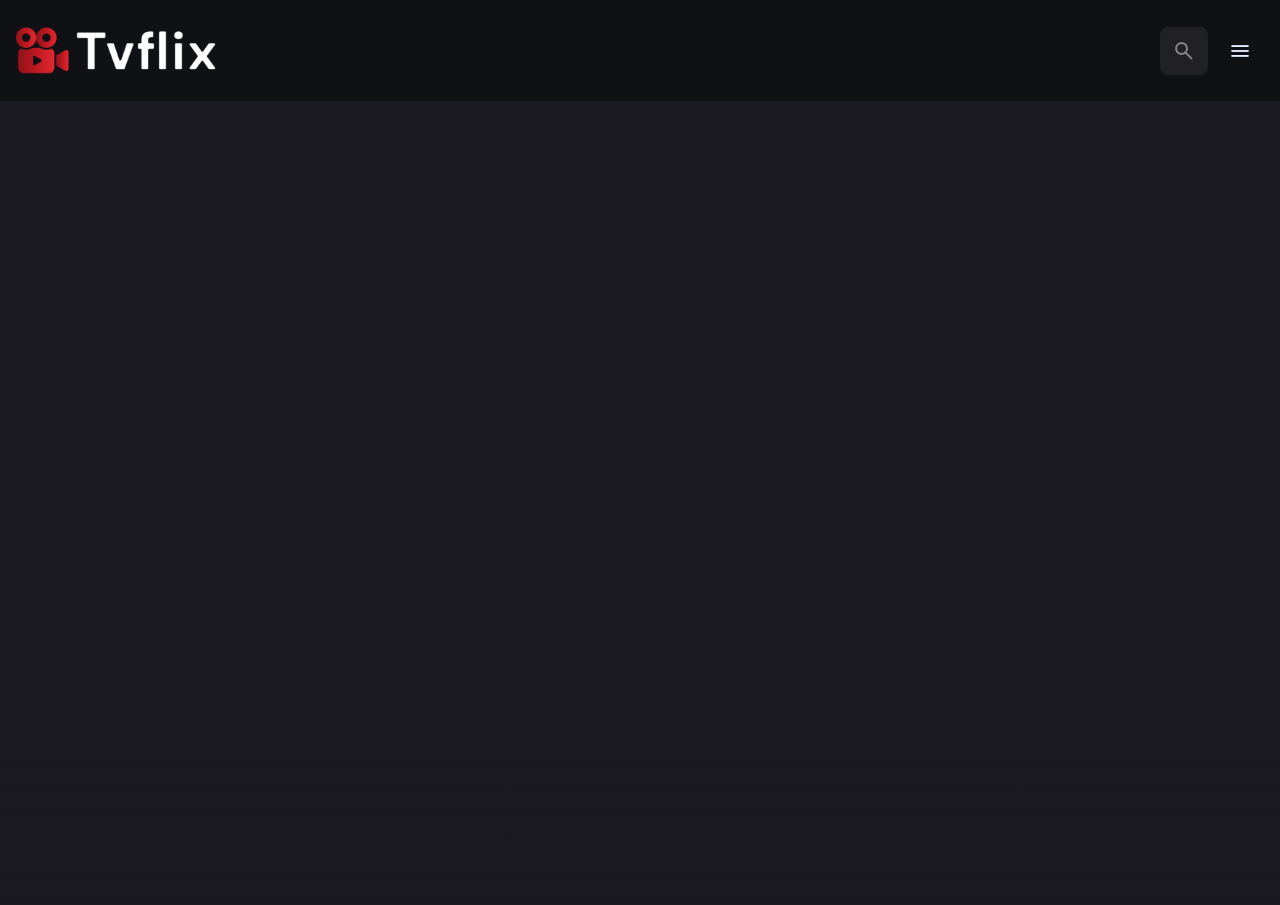
<file: index.html>
<!DOCTYPE html>
<html lang="en">
  <head>
    <meta charset="UTF-8">
    <meta http-equiv="X-UA-Compatible" content="IE=edge">
    <meta name="viewport" content="width=device-width, initial-scale=1.0">
    <link rel="shortcut icon" href="./favicon.svg" type="image/svg+xml">
    <!-- Google fonts -->
    <link rel="preconnect" href="https://fonts.googleapis.com">
    <link rel="preconnect" href="https://fonts.gstatic.com" crossorigin>
    <link href="https://fonts.googleapis.com/css2?family=DM+Sans:wght@400;700&display=swap" rel="stylesheet">
    <!-- Google fonts -->
    <!-- custom css link -->
    <link rel="stylesheet" href="./assets/css/framework.css">
    <link rel="stylesheet" href="./assets/css/style.css">
    <!-- custom css link ends -->
    <!-- JS files -->
    <script src="./assets/js/global.js" defer></script>
    <script src="./assets/js/index.js" type="module"></script>
    <title>TVflix</title>
    <meta name="title" content="Tvflix"/>
    </head>
<body>
  <!-- Header starts -->
  <header class="header">
    <a href="./index.html" class="logo">
      <img src="./assets/images/logo.svg" alt="Tvflix Home">
    </a>
    <div class="search-box" search-box >
      <div class="search-wrapper" search-wrapper >
        <input type="text" name="search" placeholder="Search any movie..." aria-label="search movies"  class="search-field" search-field >
        <img src="./assets/images/search.png" class="loading-icon" width="24" height="24"
        alt="search" class="loading-icon">
      </div>
      <button class="search-btn" search-toggler >
        <img src="./assets/images/close.png" width="24" height="24"
        alt="close search box">
      </button>
    </div>
    <button class="search-btn" search-toggler menu-close>
      <img src="./assets/images/search.png" width="24" height="24"
      alt="open search box">
    </button>
    <button class="menu-btn" menu-btn menu-toggler>
      <img src="./assets/images/menu.png" width="24" height="24" alt="open menu" class="menu">
      <img src="./assets/images/menu-close.png" width="24" height="24" alt="close menu" class="close">
    </button>
  </header>
  <!-- Header ends -->
  <!-- Sidebar starts -->
  <main>
  <nav class="sidebar" sidebar>
  </nav>
  <div class="overlay" overlay menu-toggler ></div>
  <!-- Sidebar ends -->
  <article class="container" page-content >
  </article>
  </main>
</body>
</html>
</file>
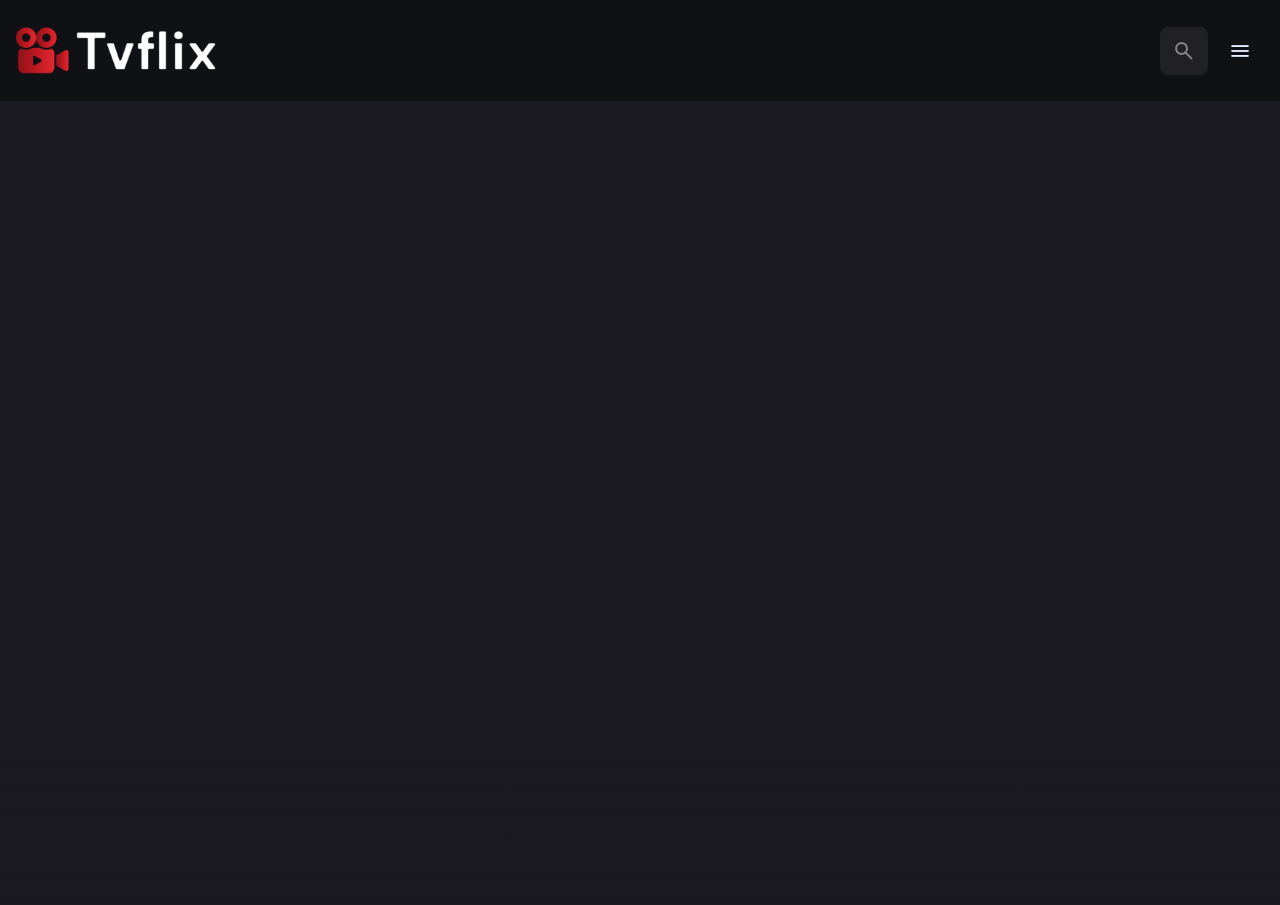
<file: detail.html>
<!DOCTYPE html>
<html lang="en">
  <head>
    <meta charset="UTF-8">
    <meta http-equiv="X-UA-Compatible" content="IE=edge">
    <meta name="viewport" content="width=device-width, initial-scale=1.0">
    <link rel="shortcut icon" href="./favicon.svg" type="image/svg+xml">
    <!-- Google fonts -->
    <link rel="preconnect" href="https://fonts.googleapis.com">
    <link rel="preconnect" href="https://fonts.gstatic.com" crossorigin>
    <link href="https://fonts.googleapis.com/css2?family=DM+Sans:wght@400;700&display=swap" rel="stylesheet">
    <!-- Google fonts -->
    <!-- custom css link -->
    <link rel="stylesheet" href="./assets/css/framework.css">
    <link rel="stylesheet" href="./assets/css/style.css">
    <!-- custom css link ends -->
    <script src="./assets/js/global.js" defer></script>
    <script src="./assets/js/detail.js" type="module"></script>
    
  </head>
<body>
  <!-- Header starts -->
  <header class="header">
    <a href="./index.html" class="logo">
      <img src="./assets/images/logo.svg" alt="Tvflix Home">
    </a>
    <div class="search-box" search-box >
      <div class="search-wrapper" search-wrapper >
        <input type="text" name="search" placeholder="Search any movie..." aria-label="search movies"  class="search-field" search-field >
        <img src="./assets/images/search.png" class="loading-icon" width="24" height="24"
        alt="search" class="loading-icon">
      </div>
      <button class="search-btn" search-toggler >
        <img src="./assets/images/close.png" width="24" height="24"
        alt="close search box">
      </button>
    </div>
    <button class="search-btn" search-toggler menu-close>
      <img src="./assets/images/search.png" width="24" height="24"
      alt="open search box">
    </button>
    <button class="menu-btn" menu-btn menu-toggler>
      <img src="./assets/images/menu.png" width="24" height="24" alt="open menu" class="menu">
      <img src="./assets/images/menu-close.png" width="24" height="24" alt="close menu" class="close">
    </button>
  </header>
  <!-- Header ends -->


  <!-- Sidebar starts -->
  <main>
  <nav class="sidebar" sidebar>
  </nav>
  <div class="overlay" overlay menu-toggler ></div>
  <!-- Sidebar ends -->
  <article class="container" page-content >
  </article>
  </main>
</body>
</html>
</file>
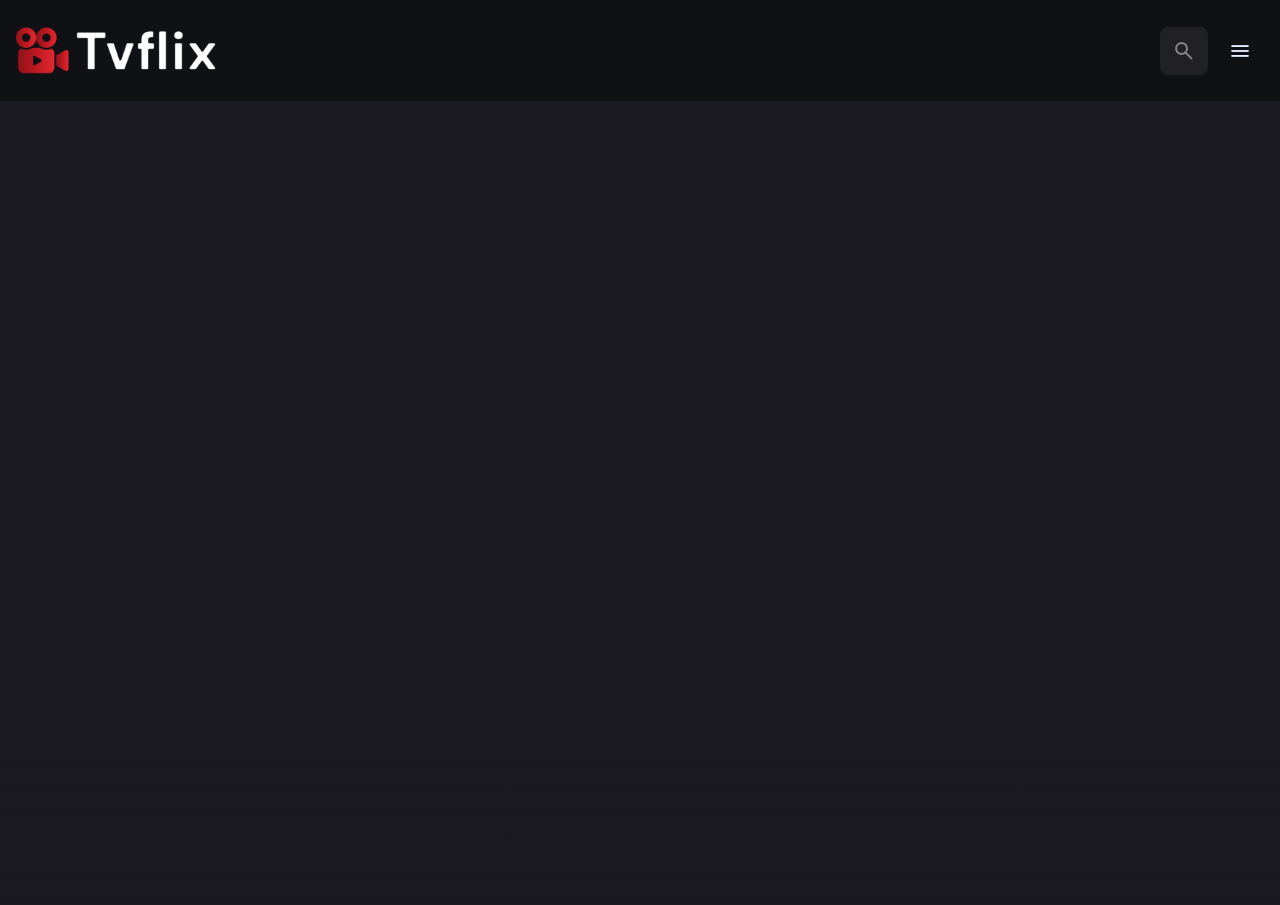
<file: movie-list.html>
<!DOCTYPE html>
<html lang="en">
  <head>
    <meta charset="UTF-8">
    <meta http-equiv="X-UA-Compatible" content="IE=edge">
    <meta name="viewport" content="width=device-width, initial-scale=1.0">
    <link rel="shortcut icon" href="./favicon.svg" type="image/svg+xml">
    <!-- Google fonts -->
    <link rel="preconnect" href="https://fonts.googleapis.com">
    <link rel="preconnect" href="https://fonts.gstatic.com" crossorigin>
    <link href="https://fonts.googleapis.com/css2?family=DM+Sans:wght@400;700&display=swap" rel="stylesheet">
    <!-- Google fonts -->
    <!-- custom css link -->
    <link rel="stylesheet" href="./assets/css/framework.css">
    <link rel="stylesheet" href="./assets/css/style.css">
    <!-- custom css link ends -->
    <script src="./assets/js/global.js" defer></script>
    <script src="./assets/js/movie-list.js" type="module"></script>
    
  </head>
<body>
  <!-- Header starts -->
  <header class="header">
    <a href="./index.html" class="logo">
      <img src="./assets/images/logo.svg" alt="Tvflix Home">
    </a>
    <div class="search-box" search-box >
      <div class="search-wrapper" search-wrapper >
        <input type="text" name="search" placeholder="Search any movie..." aria-label="search movies"  class="search-field" search-field >
        <img src="./assets/images/search.png" class="loading-icon" width="24" height="24"
        alt="search" class="loading-icon">
      </div>
      <button class="search-btn" search-toggler >
        <img src="./assets/images/close.png" width="24" height="24"
        alt="close search box">
      </button>
    </div>
    <button class="search-btn" search-toggler menu-close>
      <img src="./assets/images/search.png" width="24" height="24"
      alt="open search box">
    </button>
    <button class="menu-btn" menu-btn menu-toggler>
      <img src="./assets/images/menu.png" width="24" height="24" alt="open menu" class="menu">
      <img src="./assets/images/menu-close.png" width="24" height="24" alt="close menu" class="close">
    </button>
  </header>
  <!-- Header ends -->


  <!-- Sidebar starts -->
  <main>
  <nav class="sidebar" sidebar>
    
  </nav>
  <div class="overlay" overlay menu-toggler ></div>
  <!-- Sidebar ends -->
  <article class="container" page-content >
  </article>
  <div class="search-modal">
    
  </div>
  </main>
</body>
</html>
</file>
<file: assets/css/framework.css>
:root{
  --blue-color:#0075ff;
  --blue-alt-color:#0d69d5;
  --orange-color:#f59e0b;
  --green-color:#22c55e;
  --red-color:#f44336;
  --gray-color:#888;
  --border-color-ccc:#ccc;
  --main-transition-duration:.3s;
}
/* Start Box */
.d-flex{
  display: flex;
}
.f-wrap{
  flex-wrap: wrap;
}
.align-center{
  align-items: center;
}
.space-between{
  justify-content: space-between;
}
.d-grid{
  display: grid;
}
.gap-10{
  gap: 10px;
}
.gap-20{
  gap: 20px;
}
/* End Box */
/* Start padding + Margin */ 
.p-0{
  padding: 0;
}
.p-5{
  padding: 5px;
}
.p-10{
  padding: 10px;
}
.p-15{
  padding: 15px;
}
.p-20{
  padding: 20px;
}
.m-0{
  margin: 0px;
}
.m-5{
  margin: 5px;
}
.m-10{
  margin: 10px;
}
.m-15{
  margin: 15px;
}
.m-20{
  margin: 20px;
}
/* TOP */
.mt-0{
  margin-top: 0;
}
.pt-0{
  padding-top: 0;
}
.mt-5{
  margin-top: 5px;
}
.pt-5{
  padding-top: 5px;
}
.mt-10{
  margin-top: 10px;
}
.pt-10{
  padding-top: 10px;
}
.mt-15{
  margin-top: 15px;
}
.pt-15{
  padding-top: 15px;
}
.mt-20{
  margin-top: 20px;
}
.pt-20{
  padding-top: 20px;
}
.mt-25{
  margin-top: 25px;
}
/* RIGHT */
.mr-0{
  margin-right: 0;
}
.pr-0{
  padding-right: 0;
}
.mr-5{
  margin-right: 5px;
}
.pr-5{
  padding-right: 5px;
}
.mr-10{
  margin-right: 10px;
}
.pr-10{
  padding-right: 10px;
}
.mr-15{
  margin-right: 15px;
}
.pr-15{
  padding-right: 15px;
}
.mr-20{
  margin-right: 20px;
}
.pr-20{
  padding-right: 20px;
}
/* BOTTOM */
.mb-0{
  margin-bottom: 0px;
}
.pb-0{
  padding-bottom: 0;
}
.mb-5{
  margin-bottom: 5px;
}
.pb-5{
  padding-bottom: 5px;
}
.mb-10{
  margin-bottom: 10px;
}
.pb-10{
  padding-bottom: 10px;
}
.mb-15{
  margin-bottom: 15px;
}
.pb-15{
  padding-bottom: 15px;
}
.mb-20{
  margin-bottom: 20px;
}
.pb-20{
  padding-bottom: 20px;
}
.mb-25{
  margin-bottom: 25px;
}
/* LEFT */
.ml-0{
  margin-left: 0px;
}
.pl-0{
  padding-left: 0;
}
.ml-5{
  margin-left: 5px;
}
.pl-5{
  padding-left: 5px;
}
.ml-10{
  margin-left: 10px;
}
.pl-10{
  padding-left: 10px;
}
.ml-15{
  margin-left: 15px;
}
.pl-15{
  padding-left: 15px;
}
.ml-20{
  margin-left: 20px;
}
.pl-20{
  padding-left: 20px;
}
/* End padding + Margin */ 
/* Start color */
.bg-white{
  background-color: white;
}
.bg-eee{
  background-color: #eee;
}
.bg-blue{
  background-color:var(--blue-color);
}
.bg-orange{
  background-color: var(--orange-color);
}
.bg-red{
  background-color: var(--red-color);
}
.bg-green{
  background-color: var(--green-color);
}
.c-black{
  color: black;
}
.c-blue{
  color: var(--blue-color);
}
.c-orange{
  color: var(--orange-color);
}
.c-green{
  color: var(--green-color);
}
.c-red{
  color: var(--red-color);
}
.c-white{
  color: white;
}
.c-gray{
  color: gray;
}
/* End color */
/* Start position */
.p-relative{
  position: relative;
}
.p-absolute{
  position: absolute;
}
/* end position */
/* Start fonts */
.txt-c{
  text-align: center;
}
.fs-13{
  font-size: 13px;
}
.fs-14{
  font-size: 14px;
}
.fs-15{
  font-size: 15px;
}
.fs-25{
  font-size: 25px;
}
.fw-bold{
  font-weight: bold;
}
.lh{
  line-height: 1.6;
}
/* End fonts */
/* Start Border */
.rad-6{
  border-radius: 6px;
}
.rad-10{
  border-radius: 10px;
}
/* End Border */
/* widths start */
.w-full{
  width: 100%;
}
.w-fit{
  width: fit-content;
}
.d-block{
  display: block;
}
.b-none{
  border: none;
}
.b-ccc{
  border: 1px solid #ccc;
}
.h-full{
  height: 100%;
}
/* widths ends */
/* Start components */
.between-flex{
  display: flex;
  align-items: center;
  justify-content: space-between;
}
.center-flex{
  display: flex;
  align-items: center;
  justify-content: center;
}
.btn-shape{
  padding: 4px 10px;
  border-radius: 6px;
}
.border-eee{
  border: 1px solid #eee;
}
/* end components */
@media (max-width:768px){
  .hide-mobile{
    display: none;
  }
  .txt-c-mobile{
    text-align: center;
  }
  .dir-mobile{
    flex-direction: column;
  }
  .w-mobile{
    flex-wrap: wrap;
  }
  .block-mobile{
    display: block;
  }
  .fs-h-mobile{
    font-size: 12px;
  }
  .fs-p-mobile{
    font-size: 10px;
  }
}
</file>
<file: assets/css/style.css>
/*-----------------------------------*\
  #style.css
\*-----------------------------------*/

/**
 * copyright 2023 codewithsadee
 */





/*-----------------------------------*\
  #CUSTOM PROPERTY
\*-----------------------------------*/
:root{
  /*
  *COLORS
  */
  --background: hsla(220, 17%, 7%, 1);
  --banner-background: hsla(250, 6%, 20%, 1);
  --white-alpha-20: hsla(0, 0%, 100%, 0.2);
  --on-background: hsla(220, 100%, 95%, 1);
  --on-surface: hsla(250, 100%, 95%, 1);
  --on-surface-variant: hsla(250, 1%, 44%, 1);
  --primary: hsla(349, 100%, 43%, 1);
  --primary-variant: hsla(349, 69%, 51%, 1);
  --rating-color: hsla(44, 100%, 49%, 1);
  --surface: hsla(250, 13%, 11%, 1);
  --text-color: hsla(250, 2%, 59%, 1);
  --white: hsla(0, 0%, 100%, 1);
  /*
  * gradient colors
  */
  --banner-overlay: 90deg, hsl(220, 17%, 7%) 0%, hsla(220, 17%, 7%, 0.5) 100%;
  --bottom-overlay: 180deg, hsla(250, 13%, 11%, 0), hsla(250, 13%, 11%, 1);
  /*
  typography
  */
  /* font-family */
  --ff-dm-sans: 'DM Sans', sans-serif;

  --fs-heading: 4rem;
  --fs-title-lg: 2.6rem;
  --fs-title: 2rem;
  --fs-body: 1.8rem;
  --fs-button: 1.5rem;
  --fs-label: 1.4rem;
  /* font-weight */
  --weight-bold: 700;

  /*
  SHADOW
  */
  --shadow-1: 0 1px 4px hsla(0, 0%, 0%, 0.75);
  --shadow-2: 0 2px 4px hsla(350, 100%, 43%, 0.3);
  /*
  Border-radius
  */  
  --radius-4: 4px;
  --radius-8: 8px;
  --radius-16: 16px;
  --radius-24: 24px;
  --radius-36: 36px;
  /*
  transitions
  */
  --transition-short: 250ms ease;
  --transition-long: 500ms ease;
  }
  *,*::before,*::after{
    box-sizing: border-box;
    padding: 0;
    margin: 0;
  }
  ul{
    list-style: none;
  }
  a,
  img,
  span
  ,iframe,
  button{
    display: block;
  }
  a{
    color: inherit;
    text-decoration: none;
  }
  img{
    height: auto;
  }
  input,
  button{
    background: none;
    border: none;
    font: inherit;
    color: inherit;
  }
  input{
    width: 100%;
  }
  button{
    text-align: left;
    cursor: pointer;
  }
  html{
    font-family: var(--ff-dm-sans);
    font-size: 10px;
    scroll-behavior: smooth;
  }
  body{
  background-color: var(--background);
  color: var(--on-background);
  font-size: var(--fs-body);
  line-height: 1.5;
  }
  :focus-visible{
    outline-color: var(--primary-variant);
  }
  ::-webkit-scrollbar{
    width: 8px;
    height: 8px;
  }
  ::-webkit-scrollbar-thumb{
    background-color: var(--banner-background);
    border-radius: var(--radius-8);
  }
  /* reused styles starts*/
  .search-wrapper::before,
  .load-more::before{
    content: '';
    width: 20px;
    height: 20px;
    border: 3px solid var(--white);
    border-radius:var(--radius-24);
    border-inline-end-color: transparent;
    animation-name: loading;
    animation-duration: 500ms;
    animation-iteration-count: infinite;
    animation-timing-function: linear;
    display: none;
  }
  .search-wrapper::before{
    position: absolute;
    top: 14px;
    right: 12px;
  }
  .load-more{
    background-color: var(--primary-variant);
    margin-inline: auto;
    margin-block: 36px 60px;
  }
  .load-more:is(:hover,:focus-visible){
    --primary-variant:hsla(350,67%,39%,1);
  }
  .load-more.loading::before{
    display: block;
  }
  .search-wrapper.searching::before{
    display: block;
  }
  @keyframes loading{
    to{
      transform: rotate(1turn);
    }
  }
  .title{
    font-size: var(--fs-title);
    font-weight: var(--weight-bold);
    letter-spacing: .5px;
  }
  .heading{
    color: var(--white);
    font-size: var(--fs-heading);
    font-weight: var(--weight-bold);
    letter-spacing: .5px;
    line-height: 1.2;
  }
  .title-large{
    font-size: var(--fs-title-lg);
    font-weight: var(--weight-bold);
    letter-spacing: .5px;
  }
  .img-cover{
    width: 100%;
    height: 100%;
    object-fit: cover;
  }
  .meta-item{
    display: flex;
    align-items: center;
    gap: 4px;
  }
  .btn{
    color: var(--white);
    font-size: var(--fs-button);
    font-weight: var(--weight-bold);
    max-width: max-content;
    display: flex;
    align-items: center;
    gap: 12px;
    padding-block: 12px;
    padding-inline: 20px 24px;
    border-radius: var(--radius-8);
    transition: var(--transition-short);
  }
  .card-badge{
    background-color: var(--banner-background);
    color: var(--white);
    font-size: var(--fs-label);
    font-weight: var(--weight-bold);
    padding-inline: 6px;
    border-radius: var(--radius-4);
  }
  .poster-box{
    background-image: url('../images/poster-bg-icon.png');
    aspect-ratio: 2/3;
  }
  .poster-box,.video-card{
    background-repeat: no-repeat;
    background-size: 50px;
    background-position: center;
    background-color: var(--banner-background);
    border-radius: var(--radius-16);
    overflow: hidden;
  }
  .title-wrapper{
    margin-block-end: 24px;
  }
  .slider-list{
    margin-inline: -20px;
    overflow-x: overlay;
    padding-block-end: 16px;
    margin-block-end: -16px;
  }
  .slider-list::-webkit-scrollbar-thumb{
    background-color: transparent;
  }
  .slider-list:is(:hover,:focus-within)::-webkit-scrollbar-thumb{
    background-color: var(--banner-background);
  }
  .slider-list::-webkit-scrollbar-button{
    width: 20px;
  }
  .slider-list .slider-inner{
    position: relative;
    display: flex;
    gap: 16px;
  }
  .slider-list .slider-inner::before,
  .slider-list .slider-inner::after{
    content: '';
    min-width: 4px;
  }
  .separator{
    width: 4px;
    height: 4px;
    background-color: var(--white-alpha-20);
    border-radius: var(--radius-8);
  }
  .video-card{
    background-image: url('../images/video-bg-icon.png');
    aspect-ratio: 16 / 9;
    flex-shrink: 0;
    max-width: 500px;
    width: calc(100% - 40px);
  }
  
  /* reused styles end*/
  /* Header starts */
  .header{
    position: relative;
    padding-block: 24px;
    padding-inline: 16px;
    display: flex;
    justify-content: space-between;
    align-items: center;
    gap: 8px;
  }
  .header .logo{
    margin-inline-end: auto;
  }
  .header .search-btn,
  .header .menu-btn{
    padding: 12px;
  }
  .header .search-btn{
    background-color: var(--banner-background);
    border-radius: var(--radius-8);
    opacity: .5;
    transition: var(--transition-short);
  }
  .header .search-btn:is(:hover,:focus-visible){
    opacity: 1;
  }
  .header .menu-btn.active .menu,
  .header .menu-btn .close{
    display: none;
  }
  .header .menu-btn .menu,
  .header .menu-btn.active .close{
    display: block;
  }
  .search-box{
    position: absolute;
    top: 0;
    left: 0;
    width: 100%;
    height: 100%;
    background-color: var(--background);
    padding: 24px 16px;
    display: flex;
    align-items: center;
    gap: 8px;
    z-index:1;
    display: none;
  }
  .search-box.active{
    display: flex;
  }
  .search-wrapper{
    position: relative;
    flex: 1;
  }
  .search-field{
    background-color: var(--banner-background);
    height: 48px;
    line-height: 48px;
    padding-inline: 44px 16px;
    outline: none;
    border-radius: var(--radius-8);
    transition: var(--transition-short);
  }
  .search-field::placeholder{
    color: var(--on-surface-variant);
    transition: .5s;
  }
  .search-field:hover{
    box-shadow: 0 0 0 2px var(--on-surface-variant);
  }
  .search-field:focus{
    box-shadow: 0 0 0 2px var(--on-surface);
    padding-inline-start: 16px;
  }
  .search-field:focus::placeholder{
    opacity: 0;
  }
  .search-wrapper .loading-icon{
    position: absolute;
    top: 50%;
    transform: translateY(-50%);
    left: 12px;
    opacity: .5;
    transition: var(--transition-short);
  }
  .search-wrapper:focus-within .loading-icon{
    opacity: 0;
  }
  /* Header ends */
  /* Sidebar starts */
  .sidebar{
    position: absolute;
    background-color: var(--background);
    top: 96px;
    bottom: 0;
    left: -340px;
    max-width: 340px;
    width: 100%;
    border-block-start: 1px solid var(--banner-background);
    overflow-y: overlay;
    z-index: 4;
    visibility: hidden;
    transition: var(--transition-long);
  }
  .sidebar.active{
    transform: translateX(340px);
    visibility: visible;
  }
  .sidebar-inner{
    display: grid;
    gap: 20px;
    padding-block: 36px;
  }
  .sidebar::-webkit-scrollbar-thumb{
    background-color: transparent;
  }
  .sidebar:is(:hover,:focus-within)::-webkit-scrollbar-thumb{
    background-color: var(--banner-background);
  }
  .sidebar-list,.sidebar-footer{
    padding-inline: 36px;
  }
  .sidebar-link{
    color: var(--on-surface-variant);
    transition: var(--transition-short);
  }
  .sidebar-link:is(:hover,:focus-visible){
    color: var(--on-background);
  }
  .sidebar-list{
    display: grid;
    gap: 2px;
  }
  .sidebar-list .title{
    margin-block-end: 8px;
  }
  .sidebar-footer{
    border-block-start: 1px solid var(--banner-background);
    padding-block-start: 28px;
    margin-block-start: 10px;
  }
  .copyright{
    color: var(--on-surface-variant);
    margin-block-end: 20px;
  }
  .copyright a{
    display: inline-block;
    font-size: 15px;
  }
  .overlay{
    position: fixed;
    top: 96px;
    left: 0;
    bottom: 0;
    width: 100%;
    background: var(--background);
    opacity: 0;
    pointer-events: none;
    transition: var(--transition-short);
    z-index: 3;
  }
  .overlay.active{
    opacity: .5;
    pointer-events: all;
  }
  /* Sidebar ends */
  /* Banner starts */
  .container {
    position: relative;
    background-color: var(--surface);
    color: var(--on-surface);
    padding: 24px 20px 48px;
    height: calc(100vh - 96px);
    overflow-y: overlay;
    z-index: 1;
  }
  .container::after,
  .search-modal::after{
    content: '';
    position: fixed;
    bottom: 0;
    left: 0;
    width: 100%;
    height: 150px;
    background-image: linear-gradient(var(--bottom-overlay));
    z-index: 1;
    pointer-events: none;
  }
  /*
  BANNER
  */
  .banner{
    position: relative;
    height: 700px;
    border-radius: var(--radius-24);
    overflow: hidden;
  }
  .banner-slider .slider-item{
    position: absolute;
    top: 0;
    left: 120%;
    width: 100%;
    height: 100%;
    background-color: var(--banner-background);
    opacity: 0;
    visibility: hidden;
    transition: opacity  var(--transition-long);
  }
  .banner-slider .slider-item::before{
    content: '';
    position: absolute;
    inset: 0;
    background-image: linear-gradient(var(--banner-overlay));
  }
  .banner-slider .active{
    left: 0;
    opacity: 1;
    visibility: visible;
  }
  .banner-content{
    position: absolute;
    left: 24px;
    right: 24px;
    bottom: 206px;
    color: var(--text-color);
    z-index: 2;
  }
  .banner :is(.heading,.banner-text){
    display: -webkit-box;
    -webkit-box-orient:vertical;
    overflow: hidden;
  }
  .banner .heading{
    -webkit-line-clamp: 3;
    margin-block-end: 16px;
  }
  .meta-list{
    display: flex;
    flex-wrap: wrap;
    justify-content: flex-start;
    gap: 12px;
  }
  .banner .genre{
    margin-block: 12px;
  }
  .banner-text{
    -webkit-line-clamp: 2;
    margin-block-end: 24px;
  }
  .banner .btn{
    background-color: var(--primary);
  }
  .banner .btn:is(:hover,:focus-visible){
    box-shadow: var(--shadow-2);
  }
  .slider-control{
    position: absolute;
    bottom: 20px;
    left: 20px;
    right: 0;
    border-radius: var(--radius-16) 0 0 var(--radius-16);
    user-select: none;
    padding: 4px 0 4px 4px;
    overflow-x: auto;
  }
  .slider-control::-webkit-scrollbar{
    display: none;
  }
  .control-inner{
    display: flex;
    gap: 12px;
  }
  .control-inner::after{
    content: '';
    max-width: 12px;
  }
  .slider-control .slider-item{
    width: 100px;
    border-radius: var(--radius-8);
    flex-shrink: 0;
    filter: brightness(.4);
  }
  .slider-control .active{
    filter: brightness(1);
    box-shadow: var(--shadow-1);
  }
  /* MOVIE LIST STARTS */
  .movie-list{
    padding-block-start: 32px;
  }
  .movie-card{
    position: relative;
    min-width: 200px;
  }
  .movie-card .card-banner{
    width: 200px;
  }
  .movie-card .title{
    width: 100%;
    white-space: nowrap;
    text-overflow: ellipsis;
    overflow: hidden;
    margin-block: 8px 4px;
  }
  .movie-card .meta-list{
    justify-content: space-between;
  }
  .movie-card .card-btn{
    position: absolute;
    inset: 0;
  }
  /* MOVIE LIST ENDS */
  /* Banner ends */
  /* Detail page starts */
  .backgrop-image{
    position: absolute;
    top: 0;
    left: 0;
    width: 100%;
    height: 600px;
    background-repeat: no-repeat;
    background-size: cover;
    background-position: center;
    z-index: -1;
  }
  .background-image::after{
    content: '';
    position: absolute;
    inset: 0;
    background-image:linear-gradient(60deg,hsla(250,13%,11%,1),hsla(250,13%,11%,.9));
  }
  .movie-detail .movie-poster{
    max-width: 300px;
    width: 100%;
  }
  .movie-detail .heading{
    margin-block: 24px 12px;
  }
  .movide-detail :is(.meta-list,.genre){
      color: var(--text-color);
  }
  .movie-detail .genre{
    margin-block: 12px 16px;
  }
  .movie-list {
    margin-block: 24px 32px;
  }
  .movie-detail .list-item{
    display: flex;
    align-items: flex-start;
    gap: 8px;
    margin-block-end: 12px;
  }
  .movie-detail .list-name{
    color: var(--text-color);
    min-width: 112px;
  }
  /* Detail page ends */
  /* Movie list page starts  */
  .genre-list .title-wrapper{
    margin-block-end: 56px;
  }
  .grid-list{
    display: grid;
    grid-template-columns: repeat(auto-fit,minmax(180px,1fr));
    column-gap: 16px;
    row-gap: 20px;
  }
  :is(.genre-list,.search-modal) :is(.movie-card,.card-banner){
    width: 100%;
  }
  /* Movie list page ends  */
  /* SEARCH Modal starts */
  .search-modal{
    position: fixed;
    top: 96px;
    left: 0;
    width: 100%;
    bottom: 0;
    background-color: var(--surface);
    padding: 56px 24px;
    z-index: 4;
    overflow-y: overlay;
    display: none;
  }
  .search-modal.active{
    display: block;
  }
  .search-modal .label{
    color: var(--primary-variant);
    font-weight: var(--weight-bold);
    margin-block-end: 8px;
  }
  
  /* SEARCH Modal ends */
</file>
